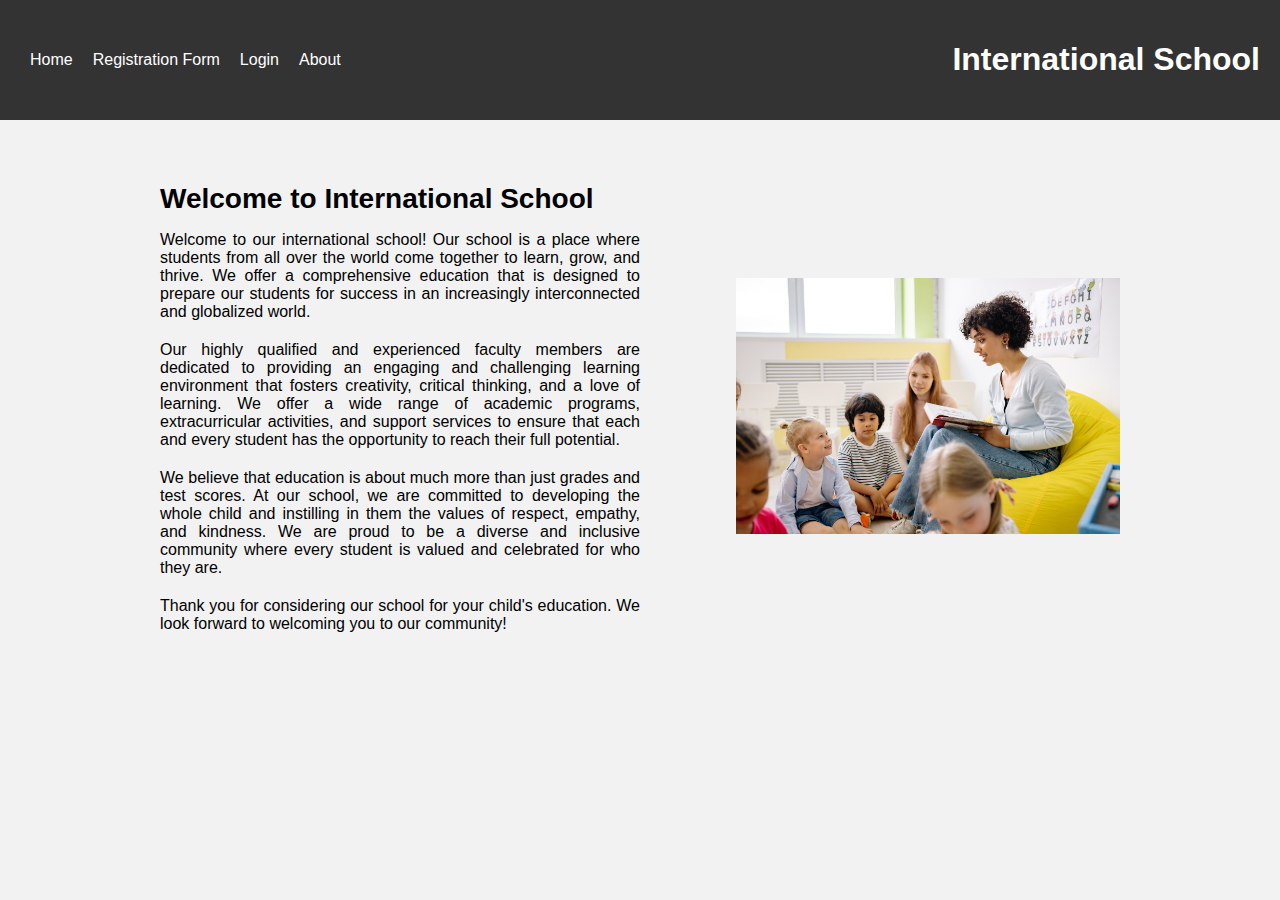
<file: index.html>
<!DOCTYPE html>
<html lang="en">
<head>
	<meta charset="UTF-8">
	<title>International School</title>
	<link rel="stylesheet" href="css/style.css">
</head>
<body>
	<header>
		<nav>
			<ul>
				<li><a href="index.html" class="active">Home</a></li>
				<li><a href="registration.html">Registration Form</a></li>
				<li><a href="login.html">Login</a></li>
				<li><a href="about.html">About</a></li>
			</ul>
		</nav>

		<h1>International School</h1>
	</header>
	<main>
		<section>
			<div class="content">
				<h2>Welcome to International School</h2>
			<p>Welcome to our international school! Our school is a place where students from all over the world come together to learn, grow, and thrive. We offer a comprehensive education that is designed to prepare our students for success in an increasingly interconnected and globalized world.</p>
			<p>Our highly qualified and experienced faculty members are dedicated to providing an engaging and challenging learning environment that fosters creativity, critical thinking, and a love of learning. We offer a wide range of academic programs, extracurricular activities, and support services to ensure that each and every student has the opportunity to reach their full potential.</p>
			<p>We believe that education is about much more than just grades and test scores. At our school, we are committed to developing the whole child and instilling in them the values of respect, empathy, and kindness. We are proud to be a diverse and inclusive community where every student is valued and celebrated for who they are.</p>
			<p>Thank you for considering our school for your child's education. We look forward to welcoming you to our community!</p>
			</div>
			<img src="img/school.jpg" alt="School with children">
		</section>
	</main>
</body>
</html>
</file>
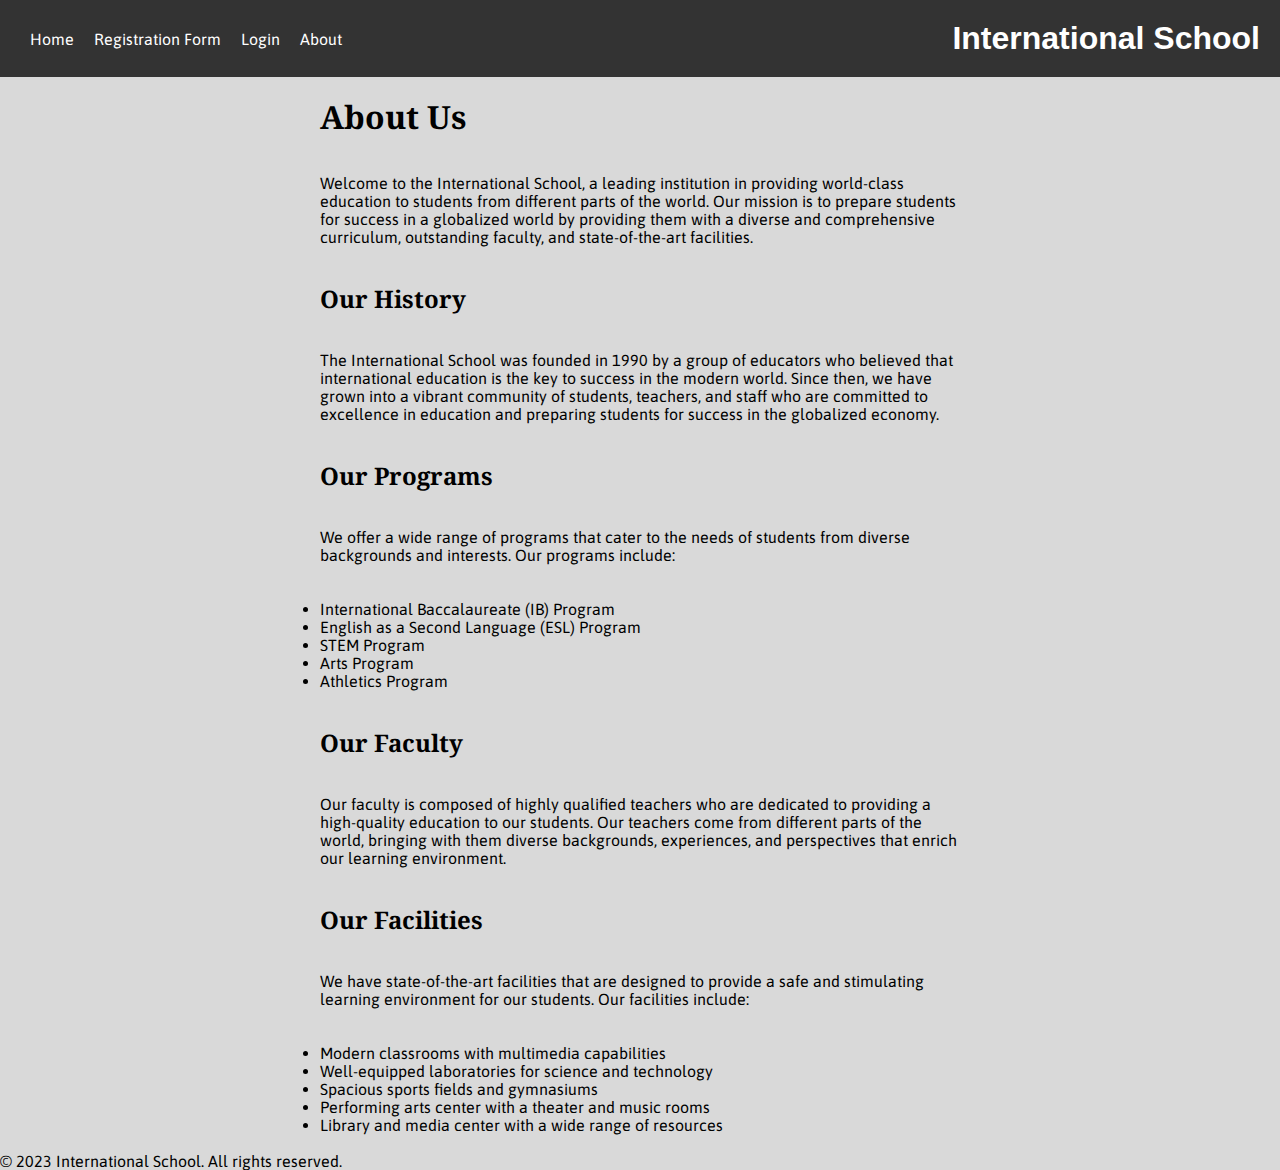
<file: about.html>
<!DOCTYPE html>
<html lang="en">
<head>
    <meta charset="UTF-8">
    <meta http-equiv="X-UA-Compatible" content="IE=edge">
    <meta name="viewport" content="width=device-width, initial-scale=1.0">
    <title>about</title>

    <link rel="stylesheet" href="css/about.css">
</head>
<body>
    <header>
		<nav>
			<ul>
				<li><a href="index.html" class="active">Home</a></li>
				<li><a href="registration.html">Registration Form</a></li>
				<li><a href="login.html">Login</a></li>
				<li><a href="about.html">About</a></li>
			</ul>
		</nav>

		<h1>International School</h1>
	</header>

	<!---->
	<main>
		<section>
		  <h1>About Us</h1>
		  <p>Welcome to the International School, a leading institution in providing world-class education to students from different parts of the world. Our mission is to prepare students for success in a globalized world by providing them with a diverse and comprehensive curriculum, outstanding faculty, and state-of-the-art facilities.</p>
		  
		  <h2>Our History</h2>
		  <p>The International School was founded in 1990 by a group of educators who believed that international education is the key to success in the modern world. Since then, we have grown into a vibrant community of students, teachers, and staff who are committed to excellence in education and preparing students for success in the globalized economy.</p>
		  
		  <h2>Our Programs</h2>
		  <p>We offer a wide range of programs that cater to the needs of students from diverse backgrounds and interests. Our programs include:</p>
		  <ul>
			<li>International Baccalaureate (IB) Program</li>
			<li>English as a Second Language (ESL) Program</li>
			<li>STEM Program</li>
			<li>Arts Program</li>
			<li>Athletics Program</li>
		  </ul>
		  
		  <h2>Our Faculty</h2>
		  <p>Our faculty is composed of highly qualified teachers who are dedicated to providing a high-quality education to our students. Our teachers come from different parts of the world, bringing with them diverse backgrounds, experiences, and perspectives that enrich our learning environment.</p>
		  
		  <h2>Our Facilities</h2>
		  <p>We have state-of-the-art facilities that are designed to provide a safe and stimulating learning environment for our students. Our facilities include:</p>
		  <ul>
			<li>Modern classrooms with multimedia capabilities</li>
			<li>Well-equipped laboratories for science and technology</li>
			<li>Spacious sports fields and gymnasiums</li>
			<li>Performing arts center with a theater and music rooms</li>
			<li>Library and media center with a wide range of resources</li>
		  </ul>
		</section>
	  </main>
	  
	  <footer>
		<p>&copy; 2023 International School. All rights reserved.</p>
	  </footer>
</body>
</html>
</file>
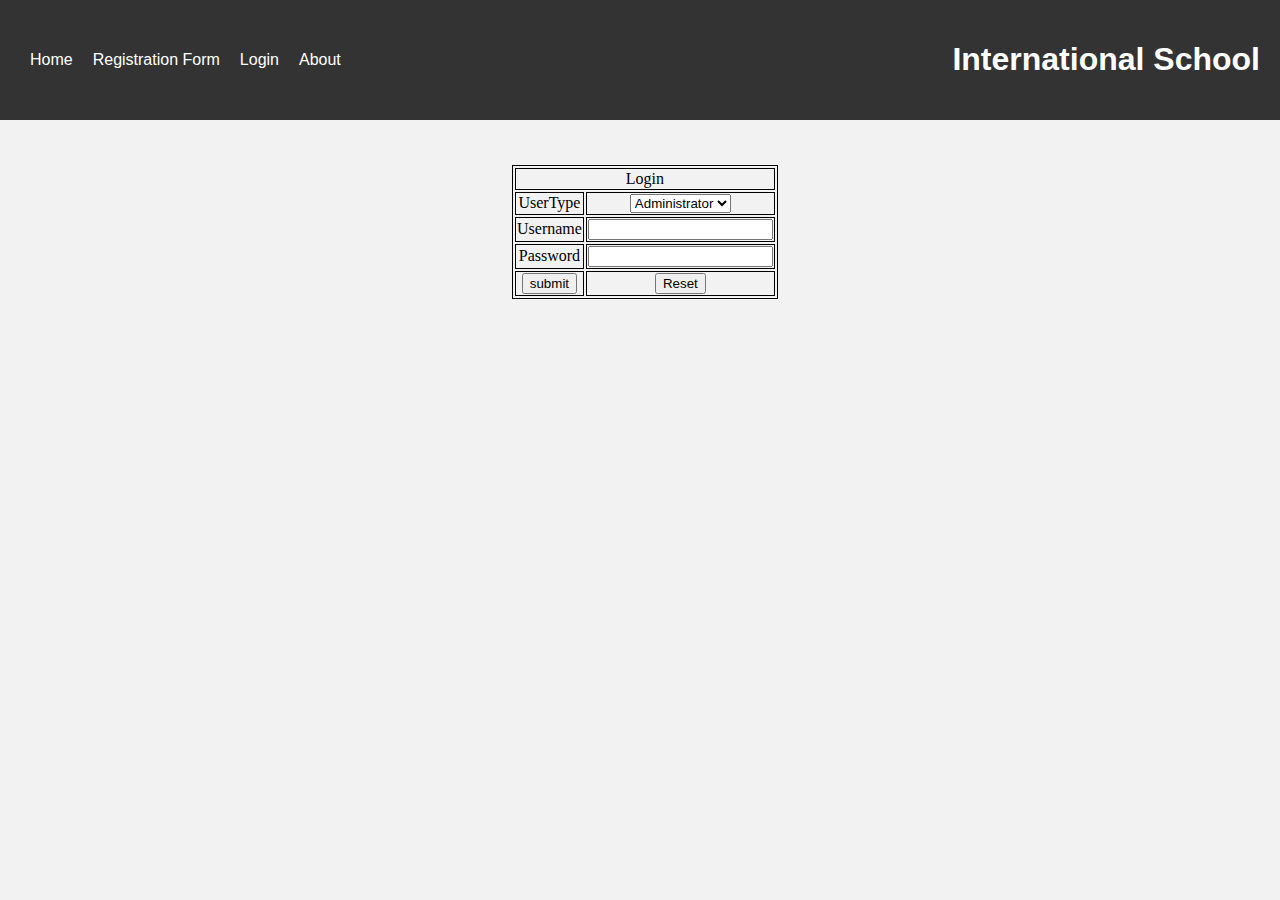
<file: login.html>
<!DOCTYPE html>
<html lang="en">
<head>
    <meta charset="UTF-8">
    <meta http-equiv="X-UA-Compatible" content="IE=edge">
    <meta name="viewport" content="width=device-width, initial-scale=1.0">
    <title>Login</title>

    <link rel="stylesheet" href="css/login.css">

	<script src="js/login.js"></script>
</head>
<body>
    <header>
		<nav>
			<ul>
				<li><a href="index.html" class="active">Home</a></li>
				<li><a href="registration.html">Registration Form</a></li>
				<li><a href="login.html">Login</a></li>
				<li><a href="about.html">About</a></li>
			</ul>
		</nav>

		<h1>International School</h1>
	</header>

	<!---->
	<form action="" class="log-in-form" onsubmit="return validateLogin()">
		<table>
			<tr>
				<td colspan="2">Login</td>
			</tr>
			<tr>
				<td>UserType</td>
				<td>
					<select name="UserType" id="UserType">
						<option value="admin">Administrator</option>
						<option value="guest">Guest</option>
					</select>
				</td>
			</tr>
			<tr>
				<td>Username</td>
				<td><input type="text" id="user_name"></td>
			</tr>
			<tr>
				<td>Password</td>
				<td><input type="password" name="password" id="password"></td>
			</tr>
			<tr>
				<td><input type="submit" value="submit"></td>
				<td><button type="reset">Reset</button></td>
			</tr>
		</table>

		<span id = "message" style="color:red"> </span> <br><br>
		<span id = "username_message" style="color:red"> </span> <br><br>  
	</form>
</body>
</html>
</file>
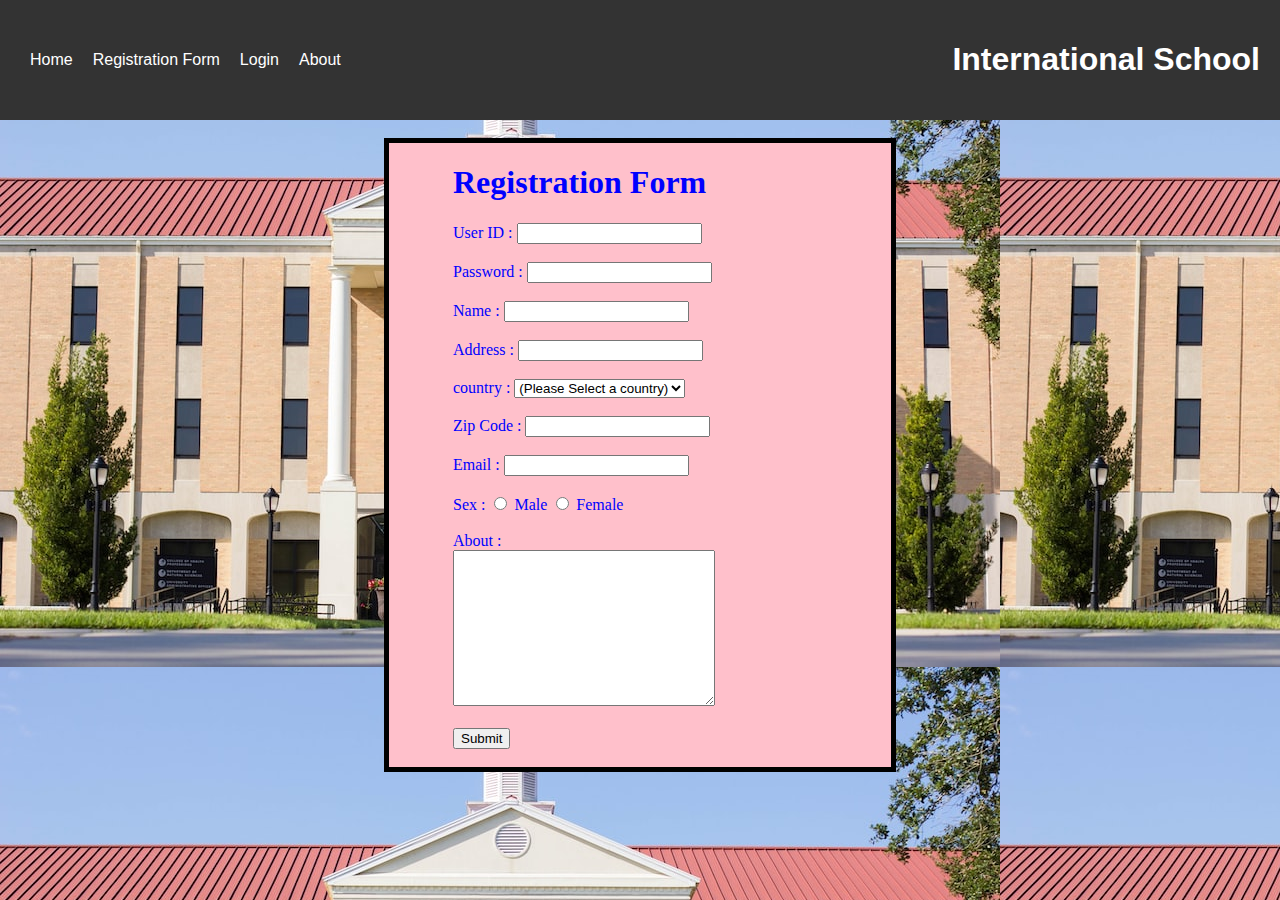
<file: registration.html>
<!DOCTYPE html>
<html lang="en">

<head>
    <meta charset="UTF-8">
    <meta http-equiv="X-UA-Compatible" content="IE=edge">
    <meta name="viewport" content="width=device-width, initial-scale=1.0">

	<link rel="stylesheet" href="css/registration.css">
    <title>Registration form</title>
</head>

<body>
    <header>
		<nav>
			<ul>
				<li><a href="index.html" class="active">Home</a></li>
				<li><a href="registration.html">Registration Form</a></li>
				<li><a href="login.html">Login</a></li>
				<li><a href="about.html">About</a></li>
			</ul>
		</nav>

		<h1>International School</h1>
	</header>
    
    <form action="" class="registration-form" onsubmit="return validateForm()">
        <div class="form-content">
            <h1>Registration Form</h1>

            <label for="user-id">User ID : </label>
            <input type="text" id="user-id"> <br><br>

            <label for="password">Password : </label>
            <input type="password" id="password"> <br><br>

            <label for="name">Name : </label>
            <input type="text" id="name"> <br><br>

            <label for="address">Address : </label>
            <input type="text" id="address"> <br><br>

            <label for="country">country : </label>
            <select name="country" id="country">
                <option value="">(Please Select a country)</option>
                <option value="1">United States</option>
                <option value="2">Canada</option>
                <option value="3">Sri Lanka</option>
            </select> <br><br>

            <label for="zip-code">Zip Code : </label>
            <input type="text" id="zipCode"> <br><br>

            <label for="email">Email : </label>
            <input type="email" id="email"> <br><br>

            <label for="sex">Sex : </label>
            <input type="radio" name="gender" id="male" value="male">
            <label for="male">Male</label>
            <input type="radio" name="gender" id="female" value="female">
            <label for="female">Female</label> <br><br>

            <label for="about">About : </label> <br>
            <textarea name="about" id="about" cols="30" rows="10"></textarea><br><br>

            <input type="submit" value="Submit" style="margin-bottom: 2vh;">
        </div>
    </form>

    <script>
        // Select form and form fields
        const form = document.querySelector('.registration-form');
        const userIdInput = document.getElementById('user-id');
        const passwordInput = document.getElementById('password');
        const nameInput = document.getElementById('name');
        const addressInput = document.getElementById('address');
        const countryInput = document.getElementById('country');
        const zipCodeInput = document.getElementById('zipCode');
        const emailInput = document.getElementById('email');
        const maleInput = document.getElementById('male');
        const femaleInput = document.getElementById('female');
        const aboutInput = document.getElementById('about');

        // Define validation function
        function validateForm() {
            let errors = 0;

            // Prevent form from submitting
            event.preventDefault();

            // Validate user ID
            if (userIdInput.value === '' ||(userIdInput.value.length < 5 || userIdInput.value.length > 12)) {
                alert('Required and must be of length 5 to 12');
                errors++;
            }

            // Validate password
            if (passwordInput.value === '' || (userIdInput.value.length < 7 || userIdInput.value.length > 12)) {
                alert('Required and must be of length 7 to 12');
                errors++;
            }

            // Validate name
            if (nameInput.value === '') {
                alert('Required and alphapets only');
                errors++;
            }

            // Validate address
            if (addressInput.value === '') {
                alert('Optional');
                errors++;
            }

            // Validate country
            if (countryInput.value === '') {
                alert('Required. Must select a country');
                errors++;
            }

            // Validate zip code
            if (zipCodeInput.value === '') {
                alert('Optional');
                errors++;
            }

            // Validate email
            if (emailInput.value === '') {
                alert('Required. Must be a valid email address');
                errors++;
            }

            // Validate sex
            if (!maleInput.checked && !femaleInput.checked) {
                alert('Required');
            }

            // Validate about
            if (aboutInput.value === '') {
                alert('Optional');
                errors++;
            }

            if (errors != 0) {
                return false;
            }


            // If all fields are valid, submit the form
            //alert('Form submitted successfully!');
            return true;
        }

        // Add event listener to form submit
        form.addEventListener('submit', validateForm);

    </script>
</body>

</html>
</file>
<file: css/style.css>
body {
    margin: 0;
    padding: 0;
    font-family: Arial, sans-serif;
    background-color: #f2f2f2;
}

header {
    background-color: #333;
    color: #fff;
    padding: 20px;
    display: flex;
    justify-content: space-between;
    align-items: center;
}

nav ul {
    list-style: none;
    display: flex;
    margin: 0;
    padding: 0;
}

nav ul li {
    margin: 0 10px;
}

nav ul li a {
    color: #fff;
    text-decoration: none;
    font-size: 16px;
}

nav ul li a:hover {
    color: #f2f2f2;
}

/* Set main section styles */
main {
    max-width: 960px;
    margin: 0 auto;
    padding: 20px;
}

/* Set section styles */
section {
    display: flex;
    flex-direction: column;
    align-items: center;
    margin: 20px 0;

    flex-direction: row;
    justify-content: space-between;
    width: 100%;
    max-width: 960px;
}

section h2 {
    font-size: 28px;
    margin-bottom: 10px;
}

section p {
    font-size: 16px;
    margin-bottom: 20px;
    text-align: justify;
}

.content{
    width: 50%;
}
section img {
    max-width: 100%;
    height: auto;

    width: 40%;
    height: auto;
    margin-left: 10px;
}
</file>
<file: css/about.css>
@import url('https://fonts.googleapis.com/css2?family=Noto+Serif&display=swap');/* font-1 */
@import url('https://fonts.googleapis.com/css2?family=Asap:ital,wght@1,300&display=swap');/* font-2 */

*{
    margin: 0;
    padding: 0;
}

:root{
    --font-1: 'Noto Serif', serif;
    --font-2: 'Asap', sans-serif;
}

body {
    margin: 0;
    padding: 0;
    background-color: #f2f2f2;
    background: #d9d9d9;
}

header {
    background-color: #333;
    color: #fff;
    padding: 20px;
    display: flex;
    justify-content: space-between;
    align-items: center;
    font-family: Arial, sans-serif;
}

nav ul {
    list-style: none;
    display: flex;
    margin: 0;
    padding: 0;
}

nav ul li {
    margin: 0 10px;
}

nav ul li a {
    color: #fff;
    text-decoration: none;
    font-size: 16px;
}

nav ul li a:hover {
    color: #f2f2f2;
}

/***********/
main{
    margin-left: 25vw;
    width: 50vw;
}

main h1, main h2{
    font-family: var(--font-1);
}

p, li{
    font-family: var(--font-2);
}

section h1, section h2, section p, section ul{
    padding: 2vh 0;
}
</file>
<file: css/login.css>
body {
    margin: 0;
    padding: 0;
    background-color: #f2f2f2;
}

header {
    background-color: #333;
    color: #fff;
    padding: 20px;
    display: flex;
    justify-content: space-between;
    align-items: center;
    font-family: Arial, sans-serif;
}

nav ul {
    list-style: none;
    display: flex;
    margin: 0;
    padding: 0;
}

nav ul li {
    margin: 0 10px;
}

nav ul li a {
    color: #fff;
    text-decoration: none;
    font-size: 16px;
}

nav ul li a:hover {
    color: #f2f2f2;
}

/**************************/
table,
th,
td {
    border: 1px solid black;
}

.log-in-form{
    margin-left: 40vw;
}

table{
    width: 20vw;
    text-align: center;
    height: auto;
    margin-top: 5vh;
}
</file>
<file: css/registration.css>
body {
    margin: 0;
    padding: 0;
    background-color: #f2f2f2;
    background-image: url('../img/school_image.jpg');
}

header {
    background-color: #333;
    color: #fff;
    padding: 20px;
    display: flex;
    justify-content: space-between;
    align-items: center;
    font-family: Arial, sans-serif;
}

nav ul {
    list-style: none;
    display: flex;
    margin: 0;
    padding: 0;
}

nav ul li {
    margin: 0 10px;
}

nav ul li a {
    color: #fff;
    text-decoration: none;
    font-size: 16px;
}

nav ul li a:hover {
    color: #f2f2f2;
}

/*********** Form Styles ****************/

.registration-form{
    margin: 2vh 30vw;
    border: 5px solid black;
    background-color: pink;
    color: blue;
}

.form-content{
    margin: 0 5vw;
}
</file>
